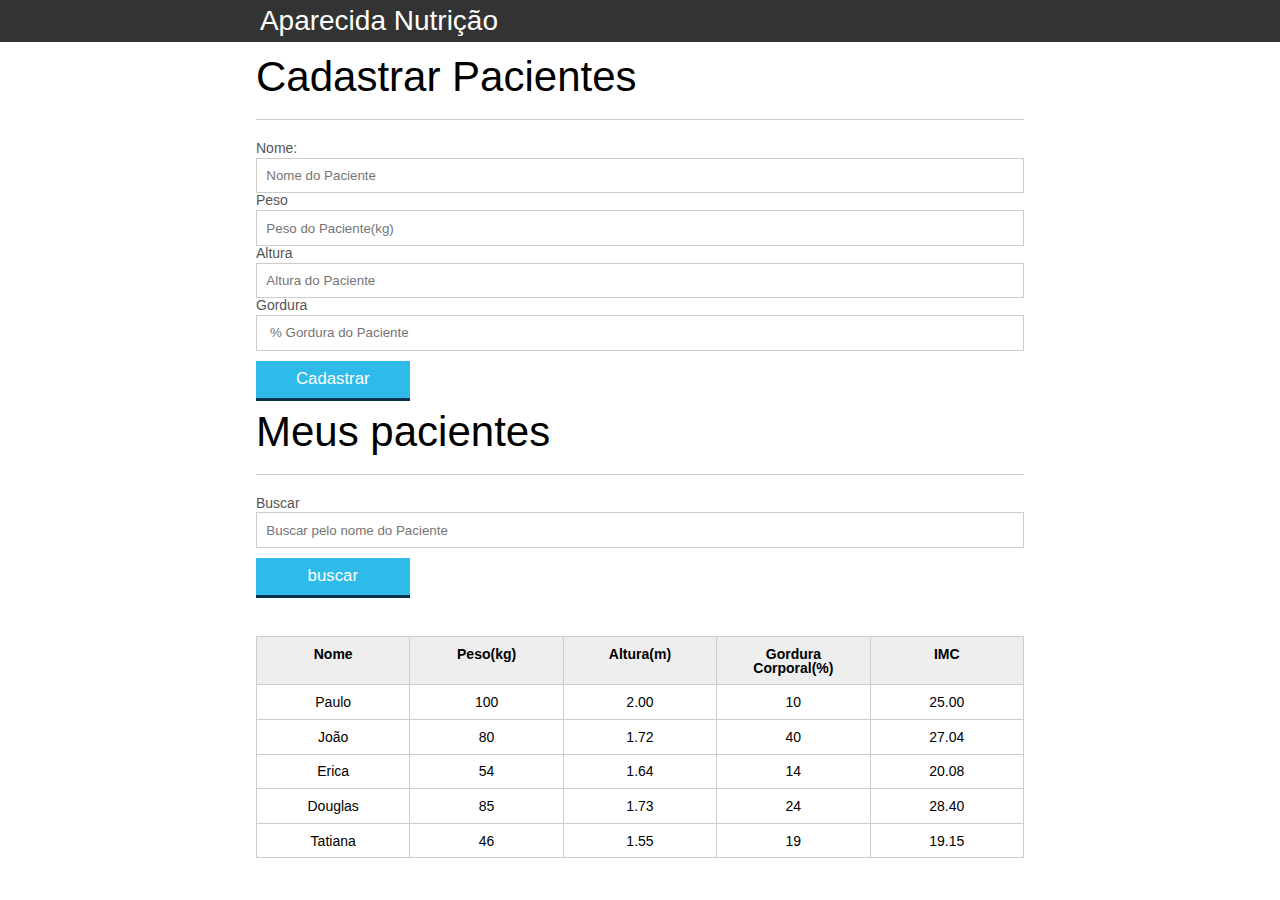
<file: introducao-javascript-inicial (1) (1)/introducao-javascript/index.html>
<!DOCTYPE html>
<html lang="pt-br">
	<head>
		<meta charset="UTF-8">
		<title>Aparecida Nutrição</title>
		<link rel="icon" href="favicon.ico" type="image/x-icon">
		<link rel="stylesheet" type="text/css" href="css/reset.css">
		<link rel="stylesheet" type="text/css" href="css/index.css">
		
	</head>
	<body>
		
		<header>
			<div class="container">
				<h1 class="titulo">Aparecida Nutrição</h1>
			</div>
		</header>
		<main>
			<section class="container">
				<h2>Cadastrar Pacientes</h2>
				<form id="form-cadastrar">
					<div>
					<label for="nome">Nome: </label>
					<input type="text" name="nome" placeholder="Nome do Paciente" class="campo">
					</div>
					<div>
						<label for="peso">Peso</label>
						<input type="text" name="peso" placeholder="Peso do Paciente(kg)" class="campo" >
					</div>
					<div>
						<label for="altura">Altura</label>
						<input type="text" name="altura" placeholder="Altura do Paciente" class="campo">
					</div>
					<div>
						<label for="gordura">Gordura</label>
						<input type="text" name="gordura" placeholder=" % Gordura do Paciente" class="campo">
					</div>
					<button id="adicionar-paciente">Cadastrar</button>
				</form>
				</section>

			<section class="container">
				<h2>Meus pacientes</h2>
				<label for="filtrar-tabela">Buscar</label>
				<input type="text" name="filtro" placeholder="Buscar pelo nome do Paciente" class="campo" id="filtrar-tabela">
				<button id="buscar-pacientes">buscar</button>
				<br>
				<br>
				<table>
					<thead>
						<tr>
							<th>Nome</th>
							<th>Peso(kg)</th>
							<th>Altura(m)</th>
							<th>Gordura Corporal(%)</th>
							<th>IMC</th>
						</tr>
					</thead>
					<tbody id="tabela-pacientes">
						<tr class="paciente" >
							<td class="info-nome">Paulo</td>
							<td class="info-peso">100</td>
							<td class="info-altura">2.00</td>
							<td class="info-gordura">10</td>
							<td class="info-imc">0</td>
						</tr>

						<tr class="paciente" >
							<td class="info-nome">João</td>
							<td class="info-peso">80</td>
							<td class="info-altura">1.72</td>
							<td class="info-gordura">40</td>
							<td class="info-imc">0</td>
						</tr>

						<tr class="paciente" >
							<td class="info-nome">Erica</td>
							<td class="info-peso">54</td>
							<td class="info-altura">1.64</td>
							<td class="info-gordura">14</td>
							<td class="info-imc">0</td>
						</tr>

						<tr class="paciente">
							<td class="info-nome">Douglas</td>
							<td class="info-peso">85</td>
							<td class="info-altura">1.73</td>
							<td class="info-gordura">24</td>
							<td class="info-imc">0</td>
						</tr>
						<tr class="paciente" >
							<td class="info-nome">Tatiana</td>
							<td class="info-peso">46</td>
							<td class="info-altura">1.55</td>
							<td class="info-gordura">19</td>
							<td class="info-imc">0</td>
						</tr>
					</tbody>
				</table>
			</section>
			
		</main>
		<script src="js/interatividadeWeb.js"></script>
		<script src="js/caculoIMC.js"></script>
		<script src="js/remover-paciente.js"></script>
		<script src="js/buscar-paciente.js"></script>
	</body>
</html>
</file>
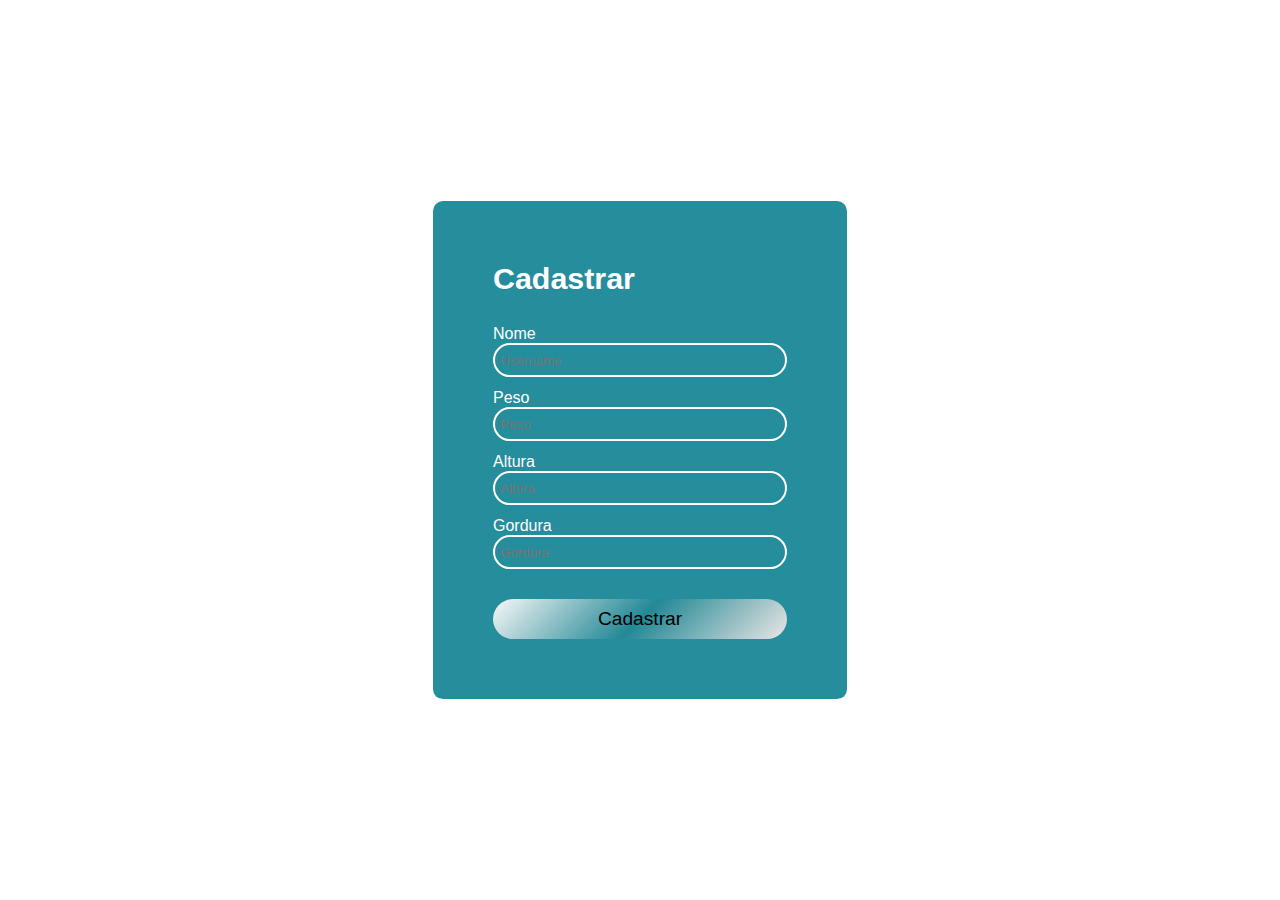
<file: introducao-javascript-inicial (1) (1)/cadastro.html>
<!DOCTYPE html>
<html lang="en">
<head>
    <meta charset="UTF-8">
    <meta name="viewport" content="width=device-width, initial-scale=1.0">
    <title>cadastro</title>
    <link rel="stylesheet" href="./introducao-javascript/css/cadastro.css">
</head>
<body>
    <div id="form">
        <form action="">
            <h2 class="title">Cadastrar</h2>
            <label for="">Nome</label>
            <div class="input">
                <input id="username" type="text" name="username" placeholder="Username">
            </div>
            <label for="">Peso</label>
            <div class="input">
                <input id="peso" name="peso" type="text" placeholder="Peso">
            </div>
            <label for="">Altura</label>
            <div class="input">
                <input id="altura" name="altura" type="text" placeholder="Altura">
            </div>
            <label for="">Gordura</label>
            <div class="input">
                <input id="gordura" name="gordura" type="text" placeholder="Gordura">
            </div>
            <div id="button">
                <a href="./introducao-javascript/index.html"></a><button >Cadastrar</button>
                
            </div>
        </form>
    </div>
</body>
</html>
</file>
<file: introducao-javascript-inicial (1) (1)/introducao-javascript/css/index.css>
*{
	box-sizing: border-box;
 }

body{
	font-family: "Helvetica Neue", "Helvetica", Helvetica, Arial, sans-serif;
	font-size: 14px;
}

header{
	background-color: #333;
	height: 3em;
	color: #FFF;
	margin-bottom: 1em;
}

header h1{
	font-size: 2em;
	display:inline-block;
	vertical-align:	middle;
}
header h2{
	font-size: 2em;
	display:inline-block;
	vertical-align:	middle;
}

header .container:before{
	content: '';
	display:inline-block;
	height: 100%;
	vertical-align:	middle;
}

.container{
	width: 60%;
	height: 100%;
	margin: 0 auto;
}

section{
	margin: 2em 0;
	overflow: hidden;
}

section h2{
	font-size: 3em;
	display: block;
	padding-bottom: .5em;
	border-bottom: 1px solid #ccc;
	margin-bottom: .5em;
}

table{
	width: 100%;
	margin-bottom : .5em;
    table-layout: fixed;

}

td, th {
	padding: .7em;
	margin: 0;
	border: 1px solid #ccc;
	text-align: center;
}

th{
	font-weight: bold;
	background-color: #EEE;
}

label{
	color: #555;
	display: block;
	margin-bottom: .2em;
}

.campo{
	margin: 0;
	padding-bottom: 1em;
	width: 100%;
	border: 1px solid #ccc;
	padding: .7em;
	width: 100%;
}

.campo-medio{
	display: inline-block;
	padding-right: .5em;
}

.grupo{
	width: 32%;
	display: inline-block;
	padding: 10px 0px;
}

button{
	padding: .5em 2em;
	border: 0;
	border-bottom: 3px solid;
	font-size: 1.2em;
	cursor: pointer;
	margin: 0;
	margin-top: -3px;
	color: #fff;
	background-color:#26b8e9f5;
	border-color: #04324c;
	width: 20%;
    display: block;
    clear: both;
    margin: 10px 0px;

}

button:active{
	margin-top:0px;
	border: 0;
}

button[disabled=disabled], button:disabled {
    background-color: gray;
	border-color: darkgray;

}

.adicionar-paciente{
    margin-top: 30px;
}

.campo-invalido{
	border: 1px solid red;
}

.paciente-invalido{
	background-color: rgb(58, 177, 217);
	color: #FFF
}
.invisivel{
	display: none;
}
</file>
<file: introducao-javascript-inicial (1) (1)/introducao-javascript/css/cadastro.css>
* {
	margin: 0;
	padding: 0;
}
body {
	width: 100%;
	height: 100vh;
	font-family: sans-serif;
	
}

#form {
	position: relative;
	top: 50%;
	left: 50%;
	transform: translate(-50%, -50%);
	background: #258d9b;
	border-radius: 10px;
	padding: 60px;
	width: min-content;
	align-items: center;
	color: rgb(255, 255, 255);
}

.title {
	font-size: 1.9em;
	margin-bottom: 10%;
}
.input {
	min-width: 280px;
	border-radius: 22px;
	border: 2px #ffffff solid;
	padding: 5px;
	margin: 0px 0px 12px;

}
.input input{
	background-color: transparent;
    border: 0px solid;
    height: 20px;
    width: 160px;
    color: #ffffff;
	outline: none;
}

#button {
	margin-top: 10%;
	width: 100%;
	text-align: center;
}
#button button{
	font-family: 'Franklin Gothic Medium', 'Arial Narrow', Arial, sans-serif;
	background: linear-gradient(-45deg, #ebe6e6, rgba(16, 109, 112, 0.133), #f8f8f8);
	width: 100%;
	height: 40px;
	border: none;
	font-size: 1.2em;
	border-radius: 20px;
	outline: none;
	cursor: pointer;
	color: #000000;

}
</file>
